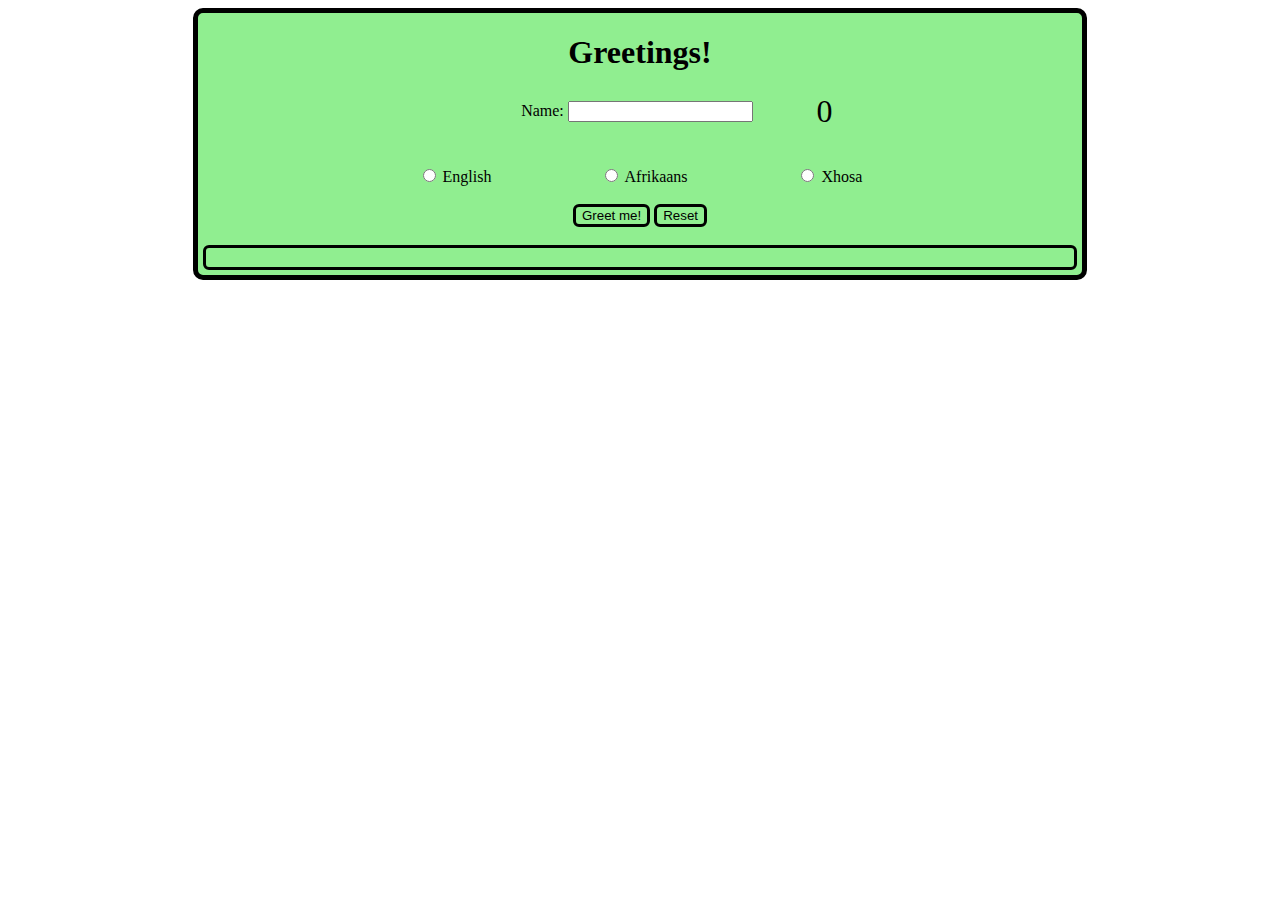
<file: index.html>
<!DOCTYPE html>
<html lang="en">
<head>
    <meta charset="UTF-8">
    <meta http-equiv="X-UA-Compatible" content="IE=edge">
    <meta name="viewport" content="width=device-width, initial-scale=1.0">
    <link rel="stylesheet" href="greet.css">
    <title>Greetings!</title>
</head>
<body>
    <div class="containerAll">
        <div class="content">
            <div class="heading">
                <h1>Greetings!</h1>
            </div>
            <div class="inputCounter">
                <div style="margin: auto;">
                <label for="nameInput" class="nameInput">Name:</label>
                <input type="text" id="nameInput" name="nameInput">
            </div>
                <span style="font-size: xx-large;" id="counter">0</span>
            </div>    
                <br><br>
            <div class="inputs">
            <div>
                <input type="radio" id="english" name="langInput" value="Hello, ">
                <label for="english">English</label>
            </div>
            <div>
                <input type="radio" id="afrikaans" name="langInput" value="Hallo, ">
                <label for="afrikaans">Afrikaans</label>
            </div>
            <div>
                <input type="radio" id="xhosa" name="langInput" value="Molo, ">
                <label for="xhosa">Xhosa</label>
            </div>
            </div>
            <br>
            <div class="greetMe">
                <button class="btn" type="button" id="greetMe" name="greetMe">Greet me!</button>
                <button class="btn" type="button" id="reset" name="reset">Reset</button>
            </div>
            <br>
            <div class="display">
                <h3 id="displayMessage"></h3>
            </div>
        </div>
    </div>
</body>
<script src="functions.js"></script>
<script src="greet.js"></script>
</html>
</file>
<file: greet.css>
.content {
    display: block;
    margin: auto;
    background-color: lightgreen;
    border: 5px solid black;
    border-radius: 10px;
    width: 70%;
}

.heading {
    text-align: center;
}

.nameInput {
    margin-left: 10px;
}

.inputs {
    display: flex;
    justify-content: space-between;
    margin-left: 110px;
    margin-right: 110px;
}

.greetMe {
    text-align: center;
}

.display {
    text-align: center;
    border: 3px solid black;
    border-radius: 6px;
    margin: 0 5px 5px 5px;
}

.inputCounter {
    text-align: center; 
    display: flex; 
    justify-content: space-between;
    margin-left: 50px;
    margin-right: 50px;
}

.btn {
    background-color: lightgreen;
    border: 3px solid black;
    border-radius: 6px;
}

.btn:hover {
    background-color: rgb(96, 187, 96);
}

@media(min-width: 1100px){
    .inputs {
        margin-left: 220px;
        margin-right: 220px;
    }

    .inputCounter {
        margin-left: 250px;
        margin-right: 250px;
    }
}
</file>
